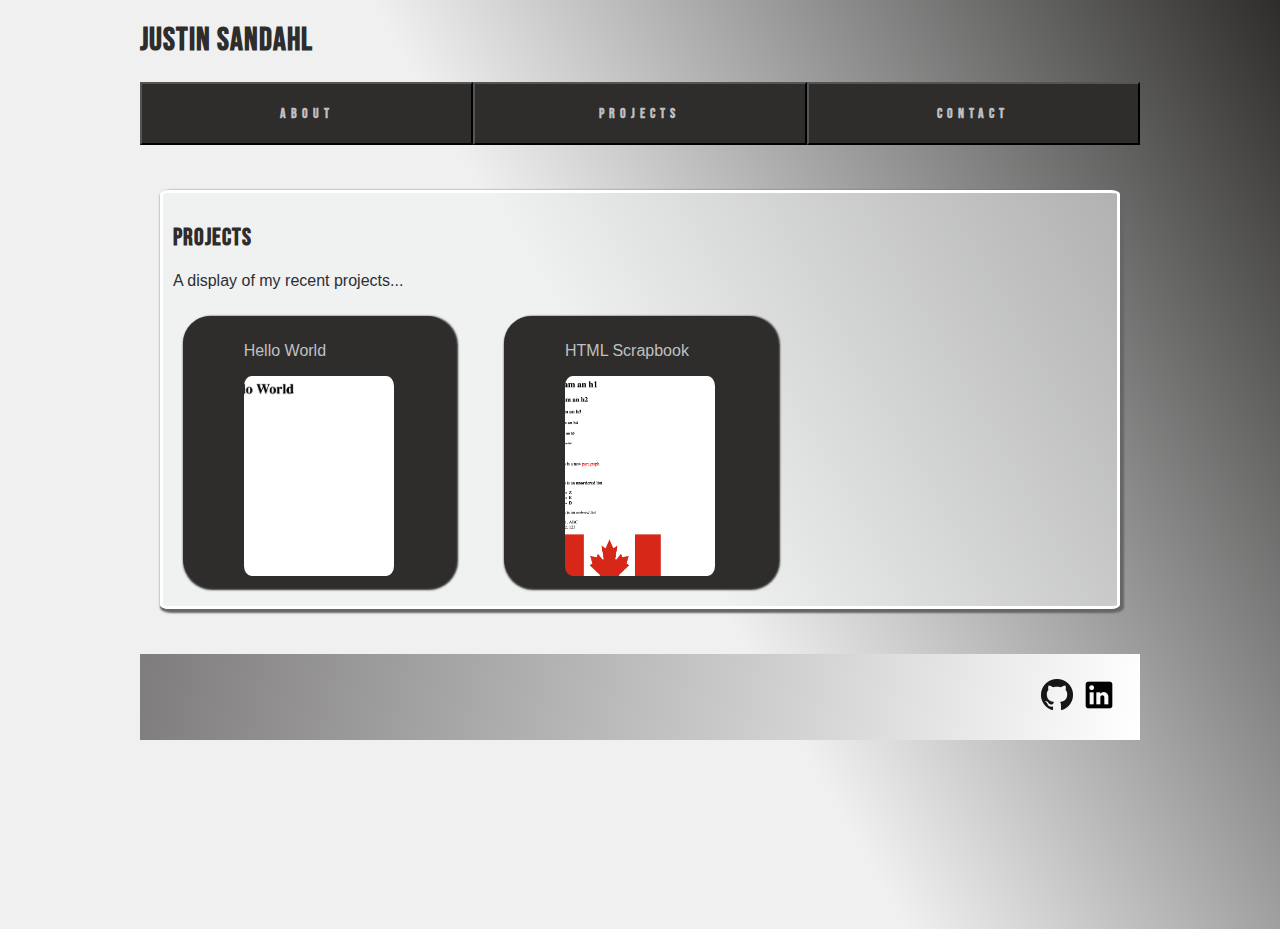
<file: index.html>
<!DOCTYPE html>
<html lang="en">
  <head>
    <link rel="stylesheet" href="styles2.css" />
    <link
      href="https://fonts.googleapis.com/css?family=Bebas+Neue&display=swap"
      rel="stylesheet"
    />
    <meta charset="UTF-8" />
    <meta name="viewport" content="width=device-width, initial-scale=1.0" />
    <title>Justin Sandahl | My Portfolio</title>
  </head>
  <body>
    <div class="wrapper">
      <header class="logo">
        <h1><a href="index.html">Justin Sandahl</a></h1>
      </header>

      <nav class="flex-nav">
        <ul>
          <li>
            <button type="button">
              <a href="about.html">About</a>
            </button>
          </li>
          <!--<li>
                    <button type="button">
                        <a href='blog.html'>Blog</a>
                    </button>    
                </li>-->
          <li>
            <button type="button">
              <a href="projects.html">Projects</a>
            </button>
          </li>
          <li>
            <button type="button">
              <a href="contact.html">Contact</a>
            </button>
          </li>
        </ul>
      </nav>
      <!--End top navigation-->

      <section class="flex-main">
        <main class="details flex-col">
          <section class="mainText">
            <h2>Projects</h2>
            <p>
              A display of my recent projects...
            </p>
            <div class="project-container">
              <a href="https://jdsandahl.github.io/my-first-webpage/"
                ><article class="project-card">
                  <p>Hello World</p>
                  <img src="helloWorld.png" alt="hello world site" /></article
              ></a>

              <a href="https://jdsandahl.github.io/html-scrapbook/"
                ><article class="project-card">
                  <p>HTML Scrapbook</p>
                  <img
                    src="htmlScrapbook.png"
                    alt="html scrapbook site"
                  /></article
              ></a>
            </div>
          </section>
        </main>

        <!--<Aside class="sidebar flex-col">
                <img src="IMG_5437.jpg" class="profile-photo" alt="Justin with a monkey on his back">
            </Aside>-->
      </section>

      <footer class="bottom">
        <section class="social">
          <a href="https://github.com/jdsandahl">
            <img src="GitHub-Mark-64px.png" alt="Link to my Github"
          /></a>

          <a href="https://www.linkedin.com/in/justin-sandahl/">
            <img
              src="FAVPNG_social-media-linkedin-logo-social-network_BcN52yqH.png"
              alt="My LinkedIn"
          /></a>
        </section>
        <!--end social links-->
      </footer>
    </div>
  </body>
</html>
</file>
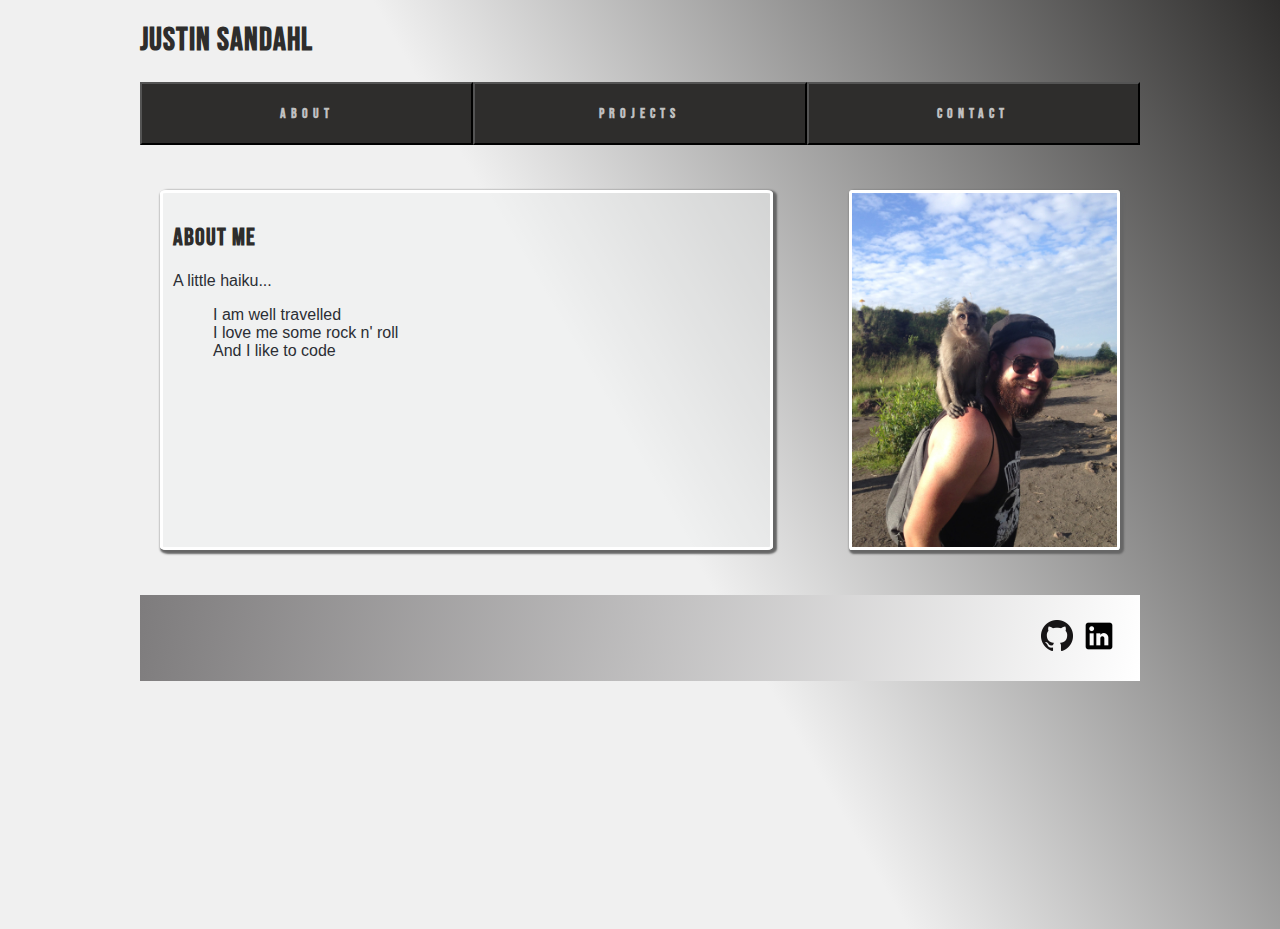
<file: about.html>
<!DOCTYPE html>
<html lang="en">
  <head>
    <link rel="stylesheet" href="styles2.css" />
    <link
      href="https://fonts.googleapis.com/css?family=Bebas+Neue&display=swap"
      rel="stylesheet"
    />
    <meta charset="UTF-8" />
    <meta name="viewport" content="width=device-width, initial-scale=1.0" />
    <title>Justin Sandahl | My Portfolio</title>
  </head>
  <body>
    <div class="wrapper">
      <header class="logo">
        <h1><a href="index.html">Justin Sandahl</a></h1>
      </header>

      <nav class="flex-nav">
        <ul>
          <li>
            <button type="button">
              <a href="about.html">About</a>
            </button>
          </li>
          <!--<li>
                    <button type="button">
                        <a href='blog.html'>Blog</a>
                    </button>    
                </li>-->
          <li>
            <button type="button">
              <a href="projects.html">Projects</a>
            </button>
          </li>
          <li>
            <button type="button">
              <a href="contact.html">Contact</a>
            </button>
          </li>
        </ul>
      </nav>
      <!--End top navigation-->

      <section class="flex-main">
        <main class="details flex-col">
          <section class="mainText">
            <h2>About me</h2>
            <p>
              A little haiku...
            </p>
            <ul class="haiku">
              <li>I am well travelled</li>
              <li>I love me some rock n' roll</li>
              <li>And I like to code</li>
            </ul>
          </section>
        </main>

        <aside class="sidebar flex-col">
          <img
            src="IMG_5437.jpg"
            class="profile-photo"
            alt="Justin with a monkey on his back"
          />
        </aside>
      </section>

      <footer class="bottom">
        <section class="social">
          <a href="https://github.com/jdsandahl">
            <img src="GitHub-Mark-64px.png" alt="Link to my Github"
          /></a>

          <a href="https://www.linkedin.com/in/justin-sandahl/">
            <img
              src="FAVPNG_social-media-linkedin-logo-social-network_BcN52yqH.png"
              alt="My LinkedIn"
          /></a>
        </section>
        <!--end social links-->
      </footer>
    </div>
  </body>
</html>
</file>
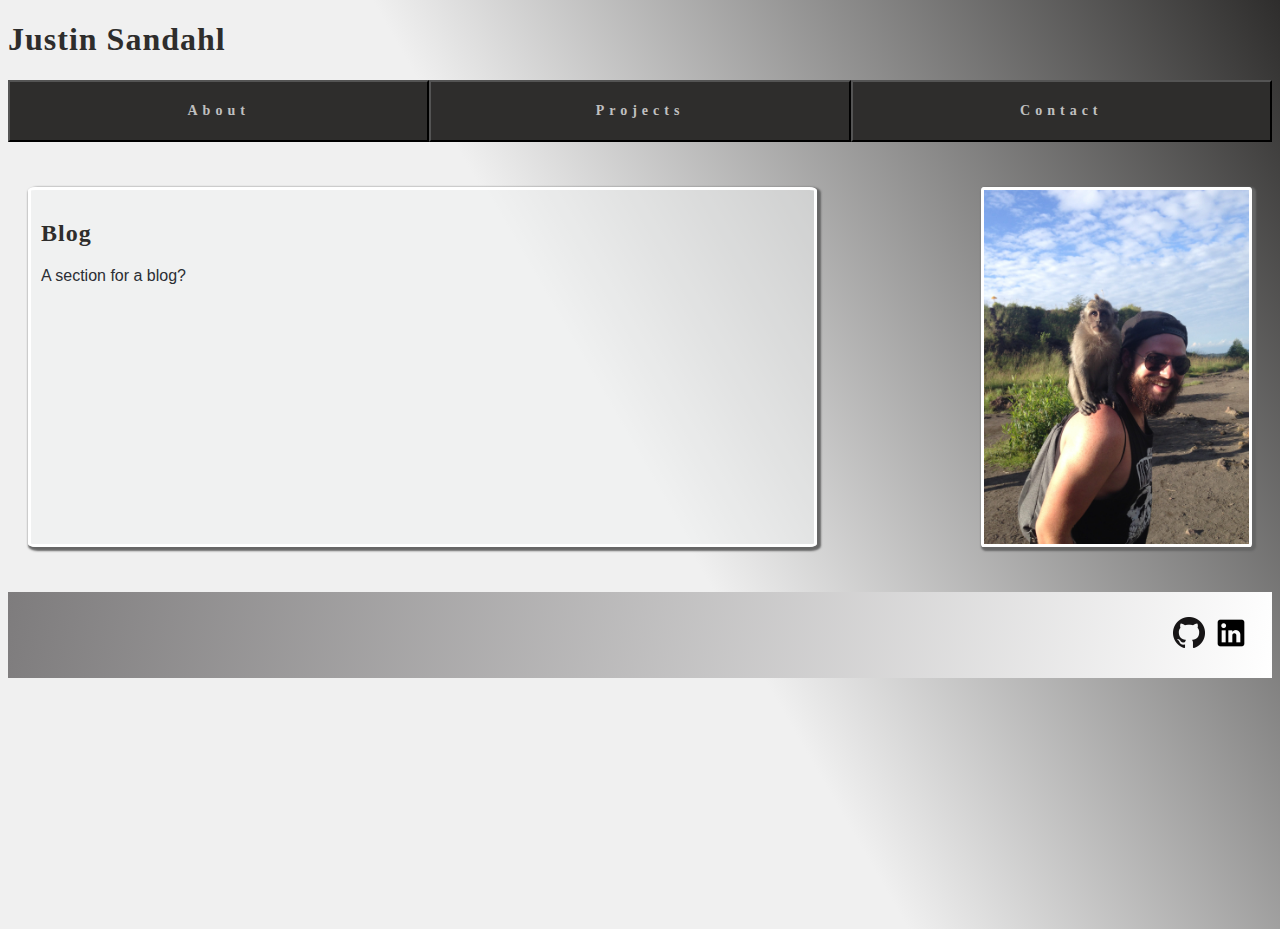
<file: blog.html>
<!DOCTYPE html>
<html lang="en">
<head>
    <link rel="stylesheet" href="styles2.css">
    <meta charset="UTF-8">
    <meta name="viewport" content="width=device-width, initial-scale=1.0">
    <title>Justin Sandahl | My Portfolio</title>
</head>
<body>
    <Div class="wrapper"></Div>
        <Header class='logo'>
            <h1><a href="index.html">Justin Sandahl</a></h1>
        </Header>
        
        <Nav class="flex-nav">
            <ul>
                <li>
                    <button type="button">
                    <a href='about.html'>About</a>
                </button>
                </li>
                <!--<li>
                    <button type="button">
                        <a href='blog.html'>Blog</a>
                    </button>    
                </li>-->
                <li>
                    <button type="button">
                            <a href='projects.html'>Projects</a>
                    </button>
                </li>
                <li>
                    <button type="button">
                        <a href='contact.html'>Contact</a>
                    </button>
                </li>                
            </ul>
        </Nav><!--End top navigation-->
        
        <section class="flex-main">
            <main class="details flex-col">
                <section class="mainText">
                    <h2>Blog</h2>    
                        <p>
                            A section for a blog?
                        </p>
                </section>    
            </main>
            
            <Aside class="sidebar flex-col">
                <img src="IMG_5437.jpg" class="profile-photo" alt="Justin with a monkey on his back">
            </Aside>
        </section>

        <footer class="bottom">
            <section class="social">
                <a href="https://github.com/jdsandahl">
                    <img src="GitHub-Mark-64px.png" alt='Link to my Github'></a> 
                <a href="https://www.linkedin.com/in/justin-sandahl/">
                    <img src="FAVPNG_social-media-linkedin-logo-social-network_BcN52yqH.png" alt='My LinkedIn'></a>     
            </section><!--end social links-->
        </footer>
    </div>
</body>
</html>
</file>
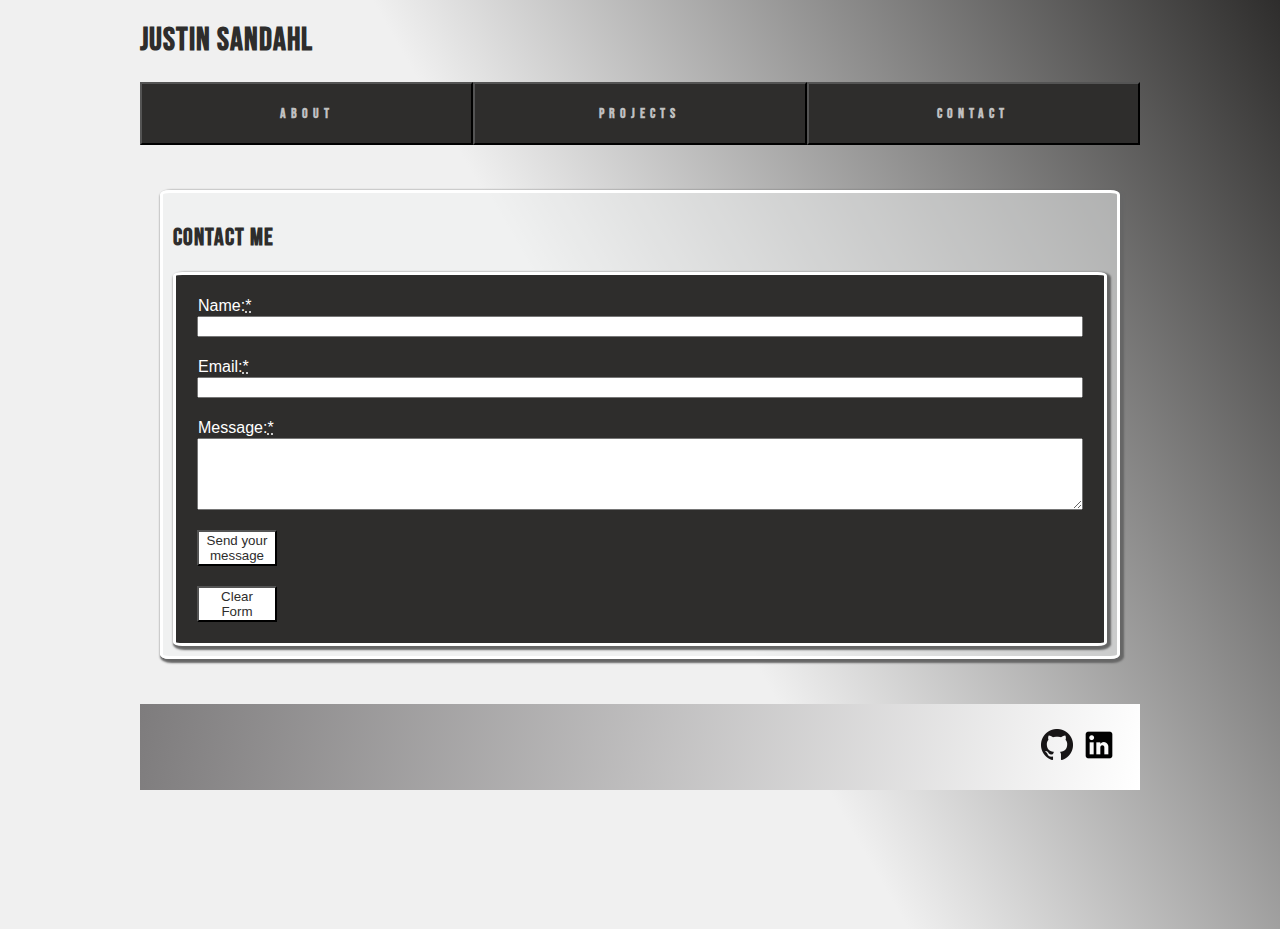
<file: contact.html>
<!DOCTYPE html>
<html lang="en">
  <head>
    <link rel="stylesheet" href="styles2.css" />
    <link
      href="https://fonts.googleapis.com/css?family=Bebas+Neue&display=swap"
      rel="stylesheet"
    />
    <meta charset="UTF-8" />
    <meta name="viewport" content="width=device-width, initial-scale=1.0" />
    <title>Justin Sandahl | My Portfolio</title>
  </head>
  <body>
    <div class="wrapper">
      <header class="logo">
        <h1><a href="index.html">Justin Sandahl</a></h1>
      </header>

      <nav class="flex-nav">
        <ul>
          <li>
            <button type="button">
              <a href="about.html">About</a>
            </button>
          </li>
          <!--<li>
                    <button type="button">
                        <a href='blog.html'>Blog</a>
                    </button>    
                </li>-->
          <li>
            <button type="button">
              <a href="projects.html">Projects</a>
            </button>
          </li>
          <li>
            <button type="button">
              <a href="contact.html">Contact</a>
            </button>
          </li>
        </ul>
      </nav>
      <!--End top navigation-->

      <section class="flex-main">
        <main class="details flex-col">
          <section class="mainText">
            <h2>Contact me</h2>
            <form
              id="myForm"
              class="mainText contactForm"
              action="#"
              method="post"
            >
              <ul>
                <li>
                  <label for="name"
                    >Name:<abbr title="required" aria-label="required"
                      >*</abbr
                    ></label
                  >
                  <input type="text" id="name" name="user_name" required />
                </li>
                <li>
                  <label for="mail"
                    >Email:<abbr title="required" aria-label="required"
                      >*</abbr
                    ></label
                  >
                  <input type="email" id="mail" name="user_mail" required />
                </li>
                <li>
                  <label for="msg"
                    >Message:<abbr title="required" aria-label="required"
                      >*</abbr
                    ></label
                  >
                  <textarea id="msg" name="user_message" required></textarea>
                </li>
                <li class="button">
                  <button id="btnSubmit" class="form_button" type="button">
                    Send your message
                  </button>
                </li>
                <li class="button">
                  <button id="btnReset" class="form_button" type="button">
                    Clear Form
                  </button>
                </li>
              </ul>
            </form>
          </section>
        </main>

        <!--<Aside class="sidebar flex-col">
                <img src="IMG_5437.jpg" class="profile-photo" alt="Justin with a monkey on his back">
            </Aside>-->
      </section>

      <footer class="bottom">
        <section class="social">
          <a href="https://github.com/jdsandahl">
            <img src="GitHub-Mark-64px.png" alt="Link to my Github"
          /></a>

          <a href="https://www.linkedin.com/in/justin-sandahl/">
            <img
              src="FAVPNG_social-media-linkedin-logo-social-network_BcN52yqH.png"
              alt="My LinkedIn"
          /></a>
        </section>
        <!--end social links-->
      </footer>
    </div>

    <script src="myscripts.js"></script>
  </body>
</html>
</file>
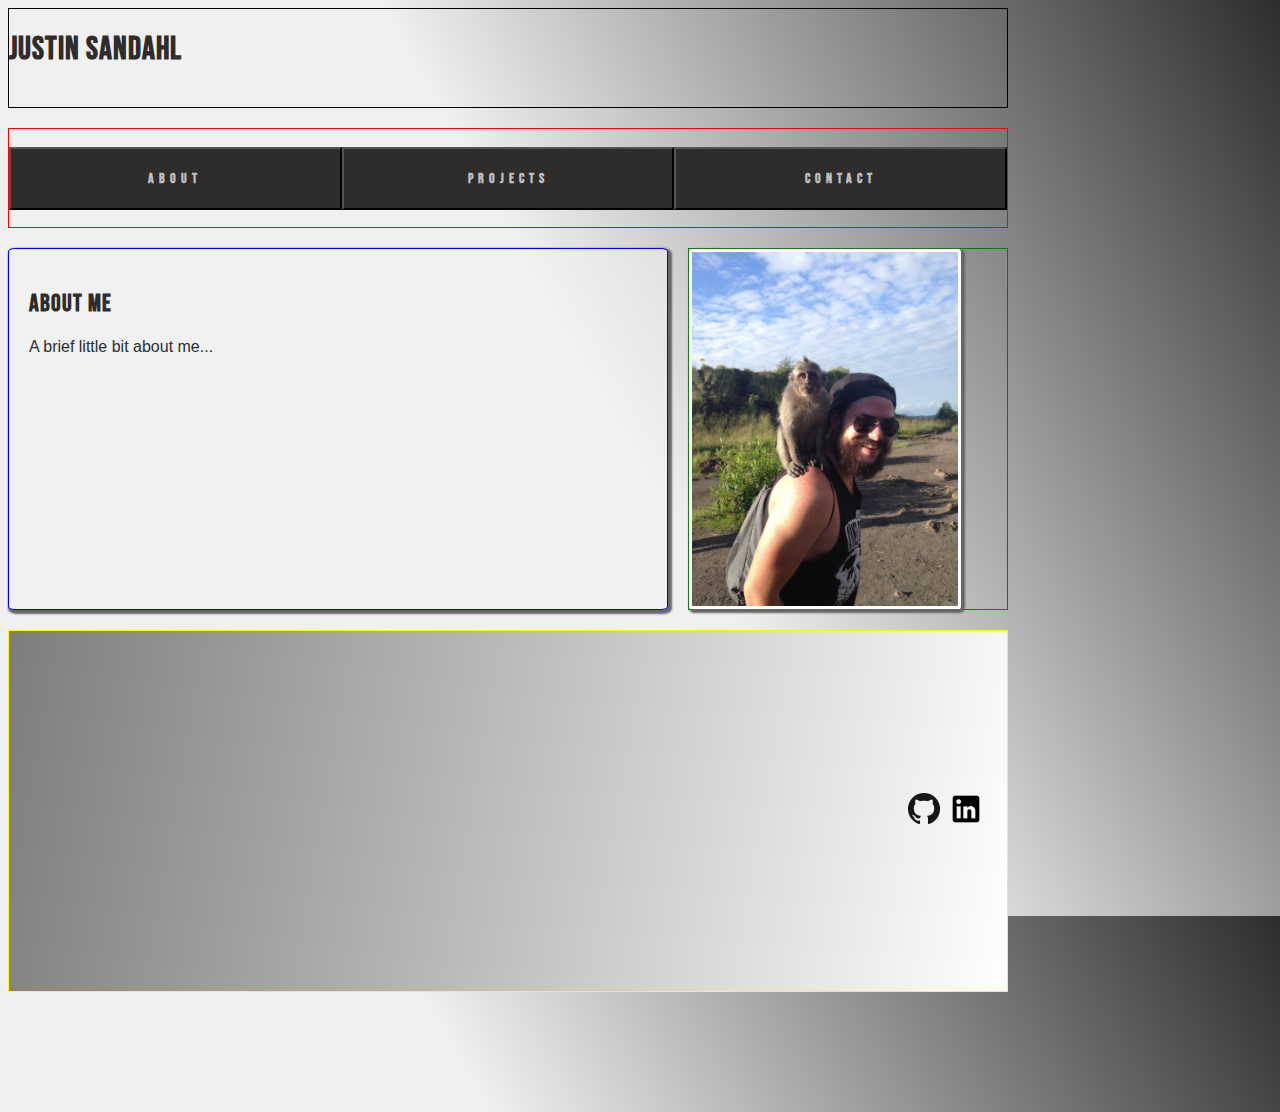
<file: index-grid.html>
<!DOCTYPE html>
<html lang="en">
<head>
    <link rel="stylesheet" href="style-grid.css">
    <link href="https://fonts.googleapis.com/css?family=Bebas+Neue&display=swap" rel="stylesheet"> 
    <meta charset="UTF-8">
    <meta name="viewport" content="width=device-width, initial-scale=1.0">
    <title>Justin Sandahl | My Portfolio</title>
</head>
<body>
    <Div class="wrapper">
        
        <Header class='logo'>
            <h1><a href="index-grid.html">Justin Sandahl</a></h1>
        </Header>
        
        <Nav class="flex-nav">
            <ul>
                <li>
                    <button type="button">
                    <a href='about.html'>About</a>
                    </button>
                </li>
                <!--<li>
                    <button type="button">
                        <a href='blog.html'>Blog</a>
                    </button>    
                </li>-->
                <li>
                    <button type="button">
                            <a href='projects.html'>Projects</a>
                    </button>
                </li>
                <li>
                    <button type="button">
                        <a href='contact.html'>Contact</a>
                    </button>
                </li>                
            </ul>
        </Nav><!--End top navigation-->
        
        <main class="mainText">
            <h2>About me</h2>    
                <p>
                A brief little bit about me...
                </p>
        </main>   
            
        <Aside class="sideBar">
            <img src="IMG_5437.jpg" class="profile-photo" alt="Justin with a monkey on his back">
        </Aside>

        <footer class="bottom">
            <section class="social">
                <a href="https://github.com/jdsandahl">
                    <img src="GitHub-Mark-64px.png" alt='Link to my Github'></a> 
                <a href="https://www.linkedin.com/in/justin-sandahl/">
                    <img src="FAVPNG_social-media-linkedin-logo-social-network_BcN52yqH.png" alt='My LinkedIn'></a>     
            </section><!--end social links-->
        </footer>

    </div>
</body>
</html>
</file>
<file: styles2.css>
/*Start - general formatting*/
html {
  box-sizing: border-box;
}
*,
*:before,
*:after {
  box-sizing: inherit;
}

body {
  min-height: 100vh;
  font-family: sans-serif;
  color: #2b2e34;
  margin: 5;
  background-image: linear-gradient(240deg, #2e2d2c 0%, #f0f0f0 50%);
}

.wrapper {
  max-width: 1000px;
  margin: 0 auto;
}

nav a {
  font-family: "Bebas Neue", "sans serif";
  font-size: 14px;
  color: silver;
  font-weight: 700;
  letter-spacing: 5px;
  text-decoration: none;
  padding: 20px 5px;
  display: inline-block;
  width: 100%;
  text-align: center;
  transition: all 0.5s;
}

nav a:hover {
  color: #2e2d2c;
}

h1,
h2 {
  font-family: "Bebas Neue", "sans serif";
  color: #2e2d2c;
  letter-spacing: 1px;
}

h1 a {
  color: #2e2d2c;
  text-decoration: none;
}

button {
  width: 100%;
  background: #2e2d2c;
}

button:hover {
  background: white;
}

.social img {
  width: 32px;
  height: 32px;
}

.profile-photo {
  max-width: 100%;
  min-width: 180px !important;
  display: block;
  text-align: center;
  height: auto;
  max-height: 40vh;
  border: 3px solid white;
  border-radius: 1%;
  box-shadow: 2px 2px 2px 2px #666666;
  float: right;
}

main {
  text-align: left;
  padding: 20px;
  margin: 0px 0;
}

.mainText {
  width: 100%;
  min-width: 120px;
  min-height: 40vh;
  border: 3px solid white;
  padding: 10px;
  border-radius: 1%;
  box-shadow: 2px 2px 2px 2px #666666;
  background: #f0f1f188;
}

.haiku {
  list-style: none;
}

aside {
  padding: 20px;
  margin: 0 0;
}

footer {
  text-align: center;
  padding: 20px;
  margin: 25px 0;
}

/*End - general formatting*/

/* --- Start Flex-box structure --- */
.flex-nav ul {
  list-style: none;
  margin: 0;
  padding: 0px;
  height: 100%;

  display: flex;
  flex-wrap: wrap;
  align-items: center;
}

/*Flex items*/
.flex-nav li {
  flex: 1 1 0;
}

.flex-main {
  list-style: none;
  margin: 25px 0;
  padding: 0px;
  min-width: 80%;

  display: flex;
  flex-wrap: wrap;
  align-items: center;
}

.flex-main .flex-col {
  min-height: 300px;
}

.flex-main main {
  display: flex;
  flex-wrap: wrap;
  align-items: center;

  flex: 2 2 0;
}

.flex-main aside {
  flex: 1 1 0;
}

footer {
  background-image: linear-gradient(460deg, #7e7c7d 0%, white 100%);

  display: flex;
  justify-content: flex-end;
} /*Flex container*/

footer section {
  margin: 0px;
  padding: 0px;
  height: 100%;

  display: flex;
  align-items: center;
}

.social a {
  padding: 5px;

  flex: 1 1 0;
}

/*End - Footer Flex-box Layout*/

/* --- Contact Form --- */

.contactForm {
  background: #2e2d2c;
  color: white;
  border-radius: 1%;
  width: 100%;
}

.contactForm label {
  padding: 1px;
}

.contactForm textarea {
  height: 8vh;
  width: 100%;
}

.contactForm input {
  width: 100%;
}

.form_button {
  background: white;
  color: #2e2d2c;
  width: 80px;
}

.form_button:hover {
  background: silver;
}

.contactForm {
  display: flex;
  flex-wrap: wrap;
  align-items: center;

  flex: 1 1 auto;
}

.contactForm ul {
  list-style: none;
  margin: 0;
  padding: 1px;
  height: 100%;

  display: flex;
  flex-wrap: wrap;
  align-items: flex-start;

  flex: 1 1 auto;
}

.contactForm li {
  margin: 0px;
  padding: 10px;
  width: 100%;

  display: flex;
  flex-direction: column;
  flex: 1 1 100%;
}

.contactForm label {
  flex: 1 1 auto;
}

.contactForm input,
textarea {
  flex: 2 2 auto;
}

/* --- Projects Grid --- */

.project-container {
  display: grid;
  grid-template-columns: repeat(auto-fill, minmax(230px, 1fr));
  grid-gap: 30px;
}

.project-container a {
  text-decoration: none;
}

.project-card {
  display: grid;
  grid-template-rows: max-content 200px 1fr;
  padding: 10px;
  justify-content: center;
  color: silver;
  background: #2e2d2c;
  box-shadow: 2px 2px 2px 2px #2e2d2c;
  border-radius: 10%;
  margin: 10px;
}

.project-card img {
  object-fit: cover;
  width: 100%;
  height: 100%;
  max-width: 150px;
  max-height: 200px;
  border-radius: 5%;
}
</file>
<file: style-grid.css>
/*Start - general formatting*/
html{
    box-sizing: border-box;
    
}
*, *:before, *:after{
    box-sizing: inherit;
}

body{
    height:100vh;
    font-family: sans-serif;
    color:#2b2e34;
    margin: 5;
    background-image: linear-gradient(240deg, #2e2d2c 0%, #f0f0f0 50%);
}

nav a {
    font-family: 'Bebas Neue', 'sans serif';
    font-size: 14px; 
    color:silver;
    font-weight: 700;
    letter-spacing: 5px;
    text-decoration: none;
    padding:20px 5px;
    display: inline-block;
    width: 100%;
    text-align: center;
    transition:all 0.5s;
}

nav a:hover{
    color: #2e2d2c;
}


h1, h2 {
    font-family: 'Bebas Neue', 'sans serif';
    color: #2e2d2c;
    letter-spacing: 1px;
}

h1 a {
    color: #2e2d2c;
    text-decoration: none;
}

button {
    width:100%;
    background: #2e2d2c;
}

button:hover{
    background: white;
}

.social img{
    width: 32px;
    height: 32px;
}

.profile-photo {
    max-width: 100%;
    min-width:180px !important;
    display: block;
    text-align:center;
    height: auto;
    max-height: 40vh;

    border:3px solid white;
    border-radius: 1%;
    box-shadow: 2px 2px 2px 2px #666666;
}

.mainText {
    width: 100%;
    min-width: 120px;
    min-height: 40vh;
    border:3px solid white;
    padding: 20px;
    margin: 0px 0;
    border-radius: 1%;
    box-shadow: 2px 2px 2px 2px #666666;
    background: #f0f1f188;
}

.form_button{
    background: white;
    color: #2e2d2c;
    width: 80px;
}

.form_button:hover{
    background: silver;
}

footer {
    text-align: center;
    padding: 20px;
}

/*End - general formatting*/

/* --- Grid Structure --- */
.wrapper {
    display: grid;
    max-width: 1000px;
    grid-gap: 20px 20px;
    grid-template-columns: 1fr 1fr 1fr;
    grid-template-rows: 100px 100px 1fr 1fr 100px;
}

.logo {
    grid-row: 1/2;
    grid-column: 1/4;
    border: 1px solid black;
    
}

.flex-nav {
    grid-row: 2/3;
    grid-column: 1/4;
    border: 1px solid red;
}

.mainText {
    grid-row: 3/4;
    grid-column: 1/3;
    border: 1px solid blue;
}

.sideBar {
    grid-row: 3/4;
    grid-column: 3/4;
    border: 1px solid green;
}

.bottom {
    grid-row: 4/5;
    grid-column: 1/4;
    border: 1px solid yellow;
}


/* --- Flex Items --- */

.flex-nav ul{
    list-style: none;
    margin: 0;
    padding: 0px;
    height: 100%;
    
    display: flex;
    flex-wrap: wrap;
    align-items: center;
}

.flex-nav li{
    flex: 1 1 0;
}

footer{
    background-image: linear-gradient(460deg, #7e7c7d 0%, white 100%);
 
    display: flex;
    justify-content: flex-end;
}

footer section{
    display: flex;
    align-items: center;
}

.social a{
    padding:5px;

    flex: 1 1 0;
}

/* --- Start Contact Form --- */
.contactForm{
    background: #2e2d2c;
    color: white;
    border-radius: 1%;
    width: 100%;
}

.contactForm label{
    padding:1px;
}

.contactForm textarea{
    height: 8vh;
    width: 100%;
}

.contactForm input{
    width: 100%;
}

.contactForm{
    display: flex;
    flex-wrap: wrap;
    align-items:center;

    flex: 1 1 auto;
}

.contactForm ul{
    list-style: none;
    margin: 0;
    padding: 1px;
    height: 100%;
    
    display: flex;
    flex-wrap: wrap;
    align-items: flex-start;

    flex: 1 1 auto;
}

.contactForm li{
    margin: 0px;
    padding: 10px;
    width: 100%;

    display: flex;
    flex-direction: column;
    flex: 1 1 100%;
}

.contactForm label{
    flex: 1 1 auto;
}

.contactForm input, textarea{
    flex: 2 2 auto;
}

/*End - contact form*/
</file>
